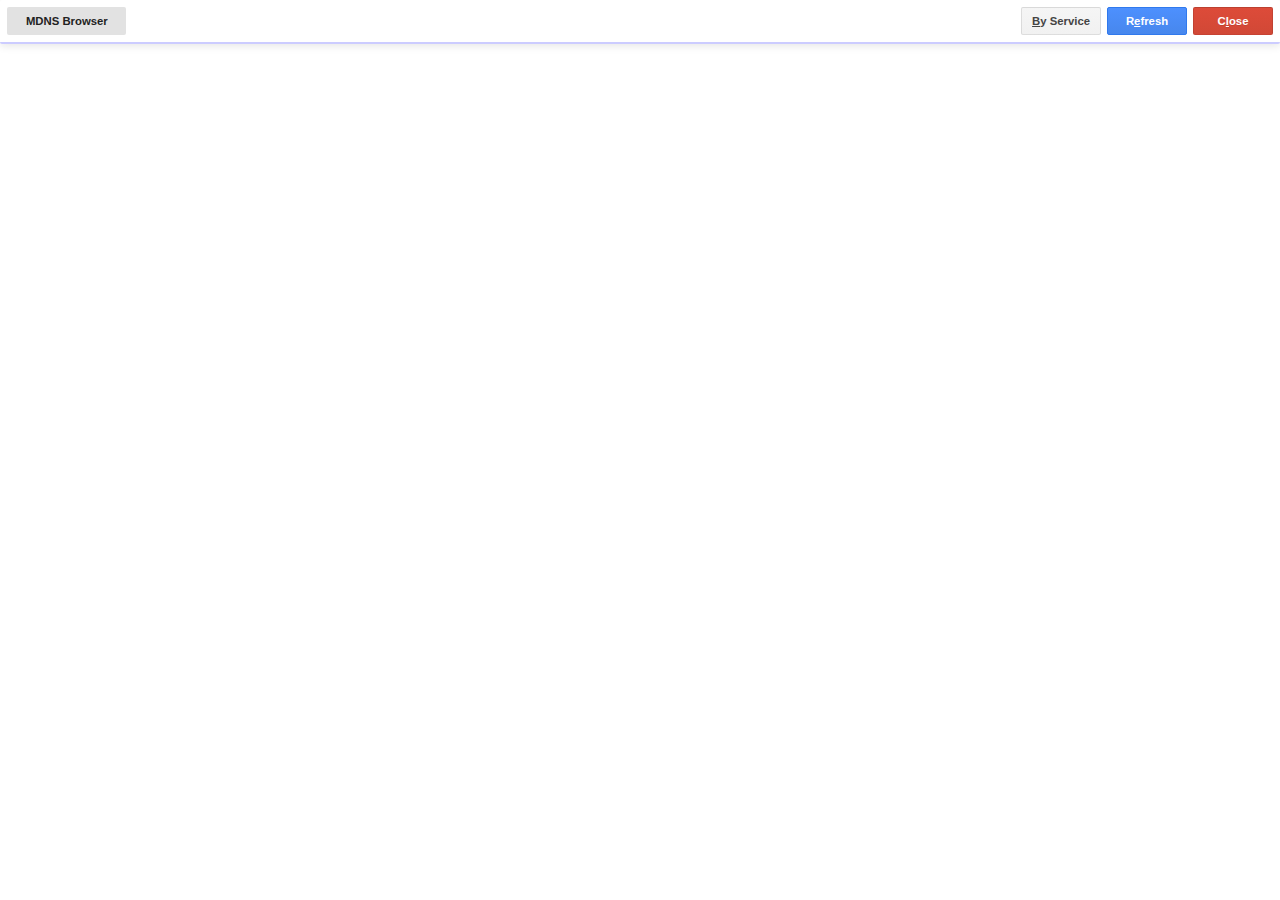
<file: lib/mdns-browser/main.html>
<!DOCTYPE html>
<html>
  <head>
    <script src="dns.js"></script>
    <script src="servicefinder.js"></script>
    <script src="main.js"></script>
    <link href="header.css" rel="stylesheet" type="text/css" />
    <link href="main.css" rel="stylesheet" type="text/css" />
  </head>
  <body>

<header>
  <button class="primary" id="btn-close" accessKey="l">
    C<u>l</u>ose</button>
  </button>
  <button class="feature" id="btn-refresh" accessKey="e">
    R<u>e</u>fresh
  </button>
  <button id="btn-mode" accessKey="b">
    <u>B</u>y <span id="mode-span">Mode</span>
  </button>
  <li>MDNS Browser</li>
</header>
<div id="main">
  <ul id="results"></ul>
</div>

  </body>
</html>
</file>
<file: lib/mdns-browser/header.css>
header {
  position: absolute;
  top: 0;
  left: 0;
  right: 0px;
  height: 42px;
  border-bottom: 2px solid rgba(0, 0, 255, 0.2);
  box-shadow: 0 0.125em 0.5em rgba(0, 0, 0, 0.1);
  padding: 0 0.25em;
  margin: 0;
  z-index: 100;
  font-family: Arial, Helvetica, Sans-Serif;
  border-radius: 2px;
  -webkit-app-region: drag;
}

header li,
header button,
header input[type="text"] {
  top: 7px;
  line-height: 20pt;
  display: inline-block;
  font-size: 8.5pt;
  font-weight: bold;
  margin: 0;
  padding: 0;
  min-width: 5.5em;
  position: relative;
  height: 28px;
  box-sizing: border-box;
  -moz-box-sizing: border-box;
  margin: 0 2.5pt;
  border: 1px solid transparent;
  text-align: center;
}

header button,
header input[type="text"] {
  -webkit-app-region: no-drag;
}

header .small {
  min-width: 3em;
}

header li {
  border-radius: 2px;
  background: #e2e2e2;
  color: #222;
  min-width: 10.5em;
}

header button {
  border-radius: 2px;
  border-color: rgba(0, 0, 0, 0.0976563);
  background: transparent -webkit-linear-gradient(top, whiteSmoke, #f1f1f1);
  color: #444;
  cursor: pointer;
  min-width: 7em;
  float: right;
}

header button abbr {
  color: black;
}

header button.primary {
  background: #d14836 -webkit-linear-gradient(top, #dd4b39, #d14836);
  color: white;
  text-shadow: rgba(0, 0, 0, 0.0976563) 0px 1px 0px;
}

header button.feature {
  background: #4d90fe -webkit-linear-gradient(top, #4d90fe, #4787ed);
  color: white;
  border-color: #3079ed;
}

header button:focus {
  border-color: #4d90fe;
  outline: none;
}

header button.primary:focus {
  border-color: transparent;
  box-shadow: rgba(255, 255, 255, 1) 0px 0px 0px 1px inset;
}

header button.feature:focus {
  border-color: transparent;
  box-shadow: rgba(255, 255, 255, 1) 0px 0px 0px 1px inset;
}

header button:hover,
header button:active,
header button.active {
  background: transparent -webkit-linear-gradient(top, #f8f8f8, #f1f1f1);
  border-color: #c6c6c6;
  box-shadow: rgba(0, 0, 0, 0.0976563) 0px 1px 1px 0px;
  color: #333;
}

header button.primary:hover,
header button.primary:active,
header button.primary.active {
  background: #c53727 -webkit-linear-gradient(top, #dd4b39, #c53727);
  border-color: #b0281a;
  box-shadow: rgba(0, 0, 0, 0.199219) 0px;
  color: white;
}

header button.feature:hover,
header button.feature:active,
header button.feature.active {
  background: #357ae8 -webkit-linear-gradient(top, #4d90fe, #357ae8);
  border-color: #2f5bb7;
  box-shadow: rgba(0, 0, 0, 0.0976563) 0px 1px 1px 0px;
  color: white;
}

header button:active,
header button.active {
  padding-top: 1px;
  margin-top: -1px;
  top: 8px;
  height: 28px;
  background: transparent -webkit-linear-gradient(top, #eee, #e0e0e0);
  border-color: #ccc;
  box-shadow: rgba(0, 0, 0, 0.0976563) 0px 1px 1px 0px inset;
}

header button.primary:active,
header button.primary.active {
  background: #b0281a -webkit-linear-gradient(top, #dd4b39, #b0281a);
  box-shadow: rgba(0, 0, 0, 0.296875) 0px 1px 2px 0px inset;
}

header button.feature:active,
header button.feature.active {
  background: #b0281a -webkit-linear-gradient(top, #4d90fe, #2f5bb7);
  box-shadow: rgba(0, 0, 0, 0.296875) 0px 1px 2px 0px inset;
}
</file>
<file: lib/mdns-browser/main.css>
body {
  margin: 0;
  padding: 0;
  background: rgba(102, 102, 119, 0.85);
  background: white;
  width: 100%;
  -webkit-app-region: drag;
}

div#main {
  position: absolute;
  top: 44px;
  bottom: 0;
  width: 100%;
  overflow-y: scroll;
  color: white;
  color: black;
  -webkit-app-region: no-drag;
}

ul#results {
  list-style: none;
  font-family: Arial, Helvetica, Sans-Serif;
  font-size: 12px;
  line-height: 21px;
  padding: 0em 0.5em;
  padding-right: 2em;
  margin: 0;
}

ul.working#results {
  background: url(img/working.gif) no-repeat center;
  min-height: 80px;
}

ul strong.warning {
  color: #D14836;
  text-align: center;
  display: block;
  padding: 0.5em;
}

ul#results > ul {
  list-style: square;
}

ul#results > li {
  font-weight: bold;
  margin-left: 1em;
  margin-top: 0.5em;
}

ul.loading {
  background: red;
}

ul#results li em {
  font-style: normal;
  font-weight: normal;
  opacity: 0.33;
}

ul#results li em::before {
  content: "\2014 \a0";
  padding: 0 4px;
}
</file>
